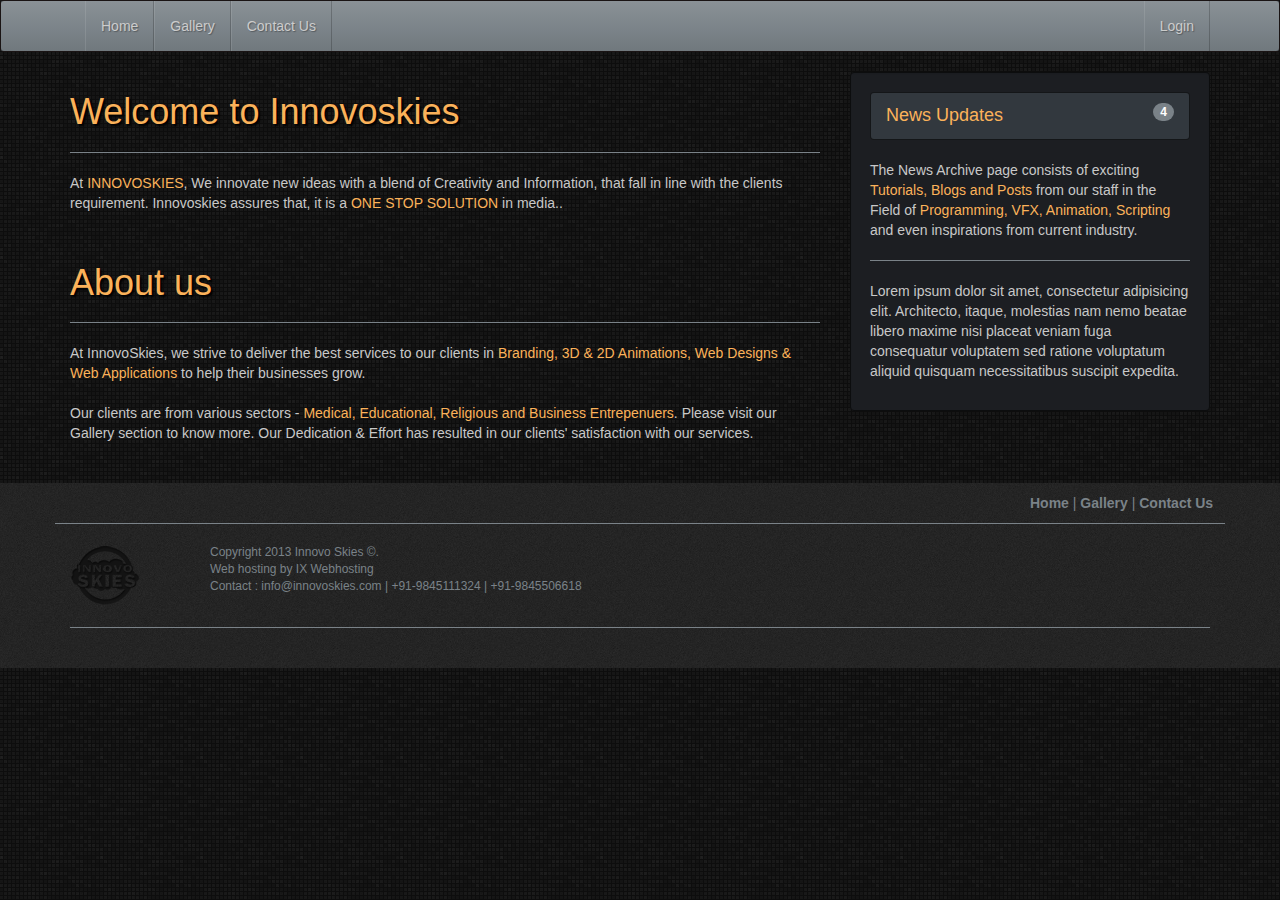
<file: index.html>
<!DOCTYPE html>
<html lang="en">
  <head>
    <meta charset="utf-8" />
    <title>Welcome to Innovoskies</title>
    <meta name="viewport" content="width=device-width, initial-scale=1" />
    <link rel="stylesheet" href="styles/bootstrap.min.css" />
    <link rel="stylesheet" href="styles/bootswatch.css" media="screen" />
    <link rel="stylesheet" href="styles/styles.css"/>
    <!-- HTML5 shiv IE8 support of HTML5 elements and media queries -->
      <!--[if lt IE 9]>
    <script src="http://html5shiv.googlecode.com/svn/trunk/html5.js"></script>
    <![endif]-->
  </head>
  <body>
    <div class="navbar navbar-inverse">
      <div class="container">
        <div class="navbar-header">
          <a href="#" class="navbar-brand"><?php echo $meta_title; ?></a>
          <button class="navbar-toggle" type="button" data-toggle="collapse" data-target="#navbar-main">
            <span class="icon-bar"></span>
            <span class="icon-bar"></span>
            <span class="icon-bar"></span>
          </button>
        </div>
        <div class="navbar-collapse collapse" id="navbar-main">
          <ul class="nav navbar-nav">
            <li><a href="index.html">Home</a></li>
            <li><a href="gallery.html">Gallery</a></li>
            <li><a href="contactus.html">Contact Us</a></li>
          </ul>
          <ul class="nav navbar-nav navbar-right">
            <li><a href="login.html">Login</a></li>
          </ul>
        </div>
      </div>
    </div>
      <!-- Navbar finishes here -->
      <!-- Marquee for InnovoSkies -->
      <!-- Marquee for InnovoSkies ends here-->
      <!-- Homepage Body begins here -->
    <div id="homepage" class="container">
      <div class="row"></div>
      <div class="row">
        <div class="col-md-8"><!-- Main Content Area -->

          <h1>Welcome to Innovoskies</h1>
          <hr>
            <p>At <span class="gold">INNOVOSKIES</span>, We innovate new ideas with a blend of Creativity and Information, that fall in line with the clients requirement. Innovoskies assures that, it is a <span class="gold">ONE STOP SOLUTION</span> in media..</p>

            <p>&nbsp;</p>

            <h1>About us</h1>
          <hr>
            <p>At InnovoSkies, we strive to deliver the best services to our clients in <span class="gold">Branding, 3D &amp; 2D Animations, Web Designs &amp; Web Applications</span> to help their businesses grow. <br><br>
            Our clients are from various sectors - <span class="gold">Medical, Educational, Religious and Business Entrepenuers</span>. Please visit our Gallery section to know more. Our Dedication &amp; Effort has resulted in our clients' satisfaction with our services.</p>
            <p>&nbsp;</p>
        </div>
        <div class="col-md-4"><!-- Sidebar Area -->
          <div class="well">
            <ul class="list-group">
              <li class="list-group-item">
                <span class="badge">4</span>
                  <div style="font-size:18px; color: #FBB25A;">News Updates</div>
              </li>
            </ul>
            <p>The News Archive page consists of exciting <span class="gold">Tutorials, Blogs and Posts</span> from our staff in the Field of <span class="gold">Programming, VFX, Animation, Scripting</span> and even inspirations from current industry.</p>
            <hr>
            <p>Lorem ipsum dolor sit amet, consectetur adipisicing elit. Architecto, itaque, molestias nam nemo beatae libero maxime nisi placeat veniam fuga consequatur voluptatem sed ratione voluptatum aliquid quisquam necessitatibus suscipit expedita.</p>
          </div><!-- End of the Sidebar -->
        </div>
      </div>
      <!-- End of the Homepage area -->
    </div>
    <footer>
      <div class="container">
        <!-- First Row -->
        <div class="row">
          <div class="col-lg-offset-10" style="position: relative; top:10px;"><a href="#">Home</a> | <a href="#">Gallery</a> | <a href="#">Contact Us</a></div>
          <hr>
        </div>
        <!-- Second Row -->
        <div class="row">
          <div class="col-xs-2" style="width:100px;"><img src="img/is_etched.png" class="img-responsive"></div>
          <div class="col-xs-5">
            <ul>
              <li>Copyright 2013 Innovo Skies&nbsp;&copy;.</li>
              <li>Web hosting by IX Webhosting</li>
              <li>Contact : info@innovoskies.com | +91-9845111324 | +91-9845506618</li>
            </ul>
          </div>
        </div>
        <!-- Third Row -->
        <hr>
      </div>
    </footer>
    <!-- /////////////////////////////////////////////////////////////////////////// -->
        <!-- Modal Window -->
    <div class="modal fade" id="myModal" tabindex="-1" role="dialog" aria-labelledby="myModalLabel" aria-hidden="true">
      <div class="modal-dialog">
        <div class="modal-content">
          <div class="modal-header">
            <button type="button" class="close" data-dismiss="modal" aria-hidden="true">&times;</button>
            <p class="modal-title gold" id="myModalLabel" style="font-size: 16px;">Staff Login Only*</p>
          </div>
          <div class="modal-body">
            ...
          </div>
          <div class="modal-footer">
            <button type="button" class="btn btn-default" data-dismiss="modal">Close</button>
            <button type="button" class="btn btn-primary">Save changes</button>
          </div>
        </div>
      </div>
    </div>
        <!-- Modal Window Ends here-->
  <!-- /////////////////////////////////////////////////////////////////////////// -->
    <!-- Homepage Body ends here -->
    <script src="https://code.jquery.com/jquery-1.10.2.min.js"></script>
    <script src="js/bootstrap.min.js"></script>
  </body>
</html>
</file>
<file: styles/styles.css>
body{
	background: url(../img/background.png) repeat;
}

h1, h2, h3, h4, h5{
	
	color: #FBB25A;
	text-shadow: 2px 2px 2px #000;
}

hr{
	margin-top:20px;
	margin-bottom:20px;
	border:0;
	border-top:1px solid #7A8288;
}

ul.nav li.dropdown:hover ul.dropdown-menu {
	display: block;
}

h1 a{
	display: inline-block;
	background: url('../img/darth_vader.jpg') no-repeat;
	height: 101px;
	padding: 20px 0 0 90px;
	color: black;
}

h1 a:hover{
	text-decoration: none;
	color: black;
}

h1, h2, h3{
	font-family: sans-serif;
}

p.pubdate {
	font-style: italic;
	font-size: 0.9em;
}

#sidebar{
	background: #EAEAEA;
}

#sidebar ul{
	list-style: none;
	margin-left: 0px;
}

#sidebar ul li{
	margin-left: 0px;
	padding-left: 0px;
}

#sidebar h1{
	font-size: 25px;
	text-decoration: underline;
}

#sidebar h2, h3{
	font-size: 20px;
}

.gold{
	color: #FBB25A;
}

footer{
	position: relative;
	background: url(../img/footer.jpg)repeat;
	/*height: 200px;*/
	bottom: 0%;
	color: #7A8288;
	padding: 0px 0px 20px 0px;
	margin-bottom: 0px;
	
}

footer a{
	margin: 0px 0px;
	color: #7A8288;
	font-weight: bold;
}

footer a:hover{
	color: #FBB25A;	
}

footer .col-xs-5 ul{
	margin-left: 0px;
	font-size: 12px;
	list-style: none;
}

#login-modal.modal{
	position: relative;
	display: block;
}

#myNav .navbar-inverse{
	background-color: -webkit-linear-gradient(#210c02, #52250a 60%, #52250a);
}

.col-md-9 span.glyphicon.glyphicon-file{
	display: none;
}


.sidebar.col-md-3 ul{
	opacity: 0.9;
	position: relative;
	left: 0px;
	list-style: none;
}


.sidebar.col-md-3 a{
	color: #FBB25A;	
}

.sidebar.col-md-3 ul li{
	margin-left: 0px;
	position: relative;
	left: -5px;
}

.sidebar.col-md-3 h1, .sidebar.col-md-3 h2, .sidebar.col-md-3 h3, .sidebar.col-md-3 h4{
	position: relative;
	left: -20px;
	margin-left: 0px;
	padding: 0px;
	font-size: 18px;
	font-weight: normal;
}

.sidebar.col-md-3 img{
	position: relative;
	left: -15px;
}

.sidebar.col-md-3 p{
	font-size: 12px;
}

.sidebar.col-md-3 span.glyphicon.glyphicon-file{	
	font-size: 20px;
	float: left;
	display: inline;
	margin: 0px;
	padding: 0px;
	top: 5px;
	left: -40px;
}

.table.contactUsTable{
	table-layout: fixed;
	background: none;
	width: 100%;
}

.table.contactUsTable td{
	padding: 5px 0px;
	margin: 5px 0px;
	width: 100%;
}

.table.contactUsTable tr{
	border-top: 1px solid #FBB25A;
}

.table.contactUsTable td:nth-child(1){
	/*border: 1px solid white;*/
	text-align: right;
	padding: 5px 5px 5px 0px;
	margin: 5px 5px;
	width: 30%;
}
</file>
